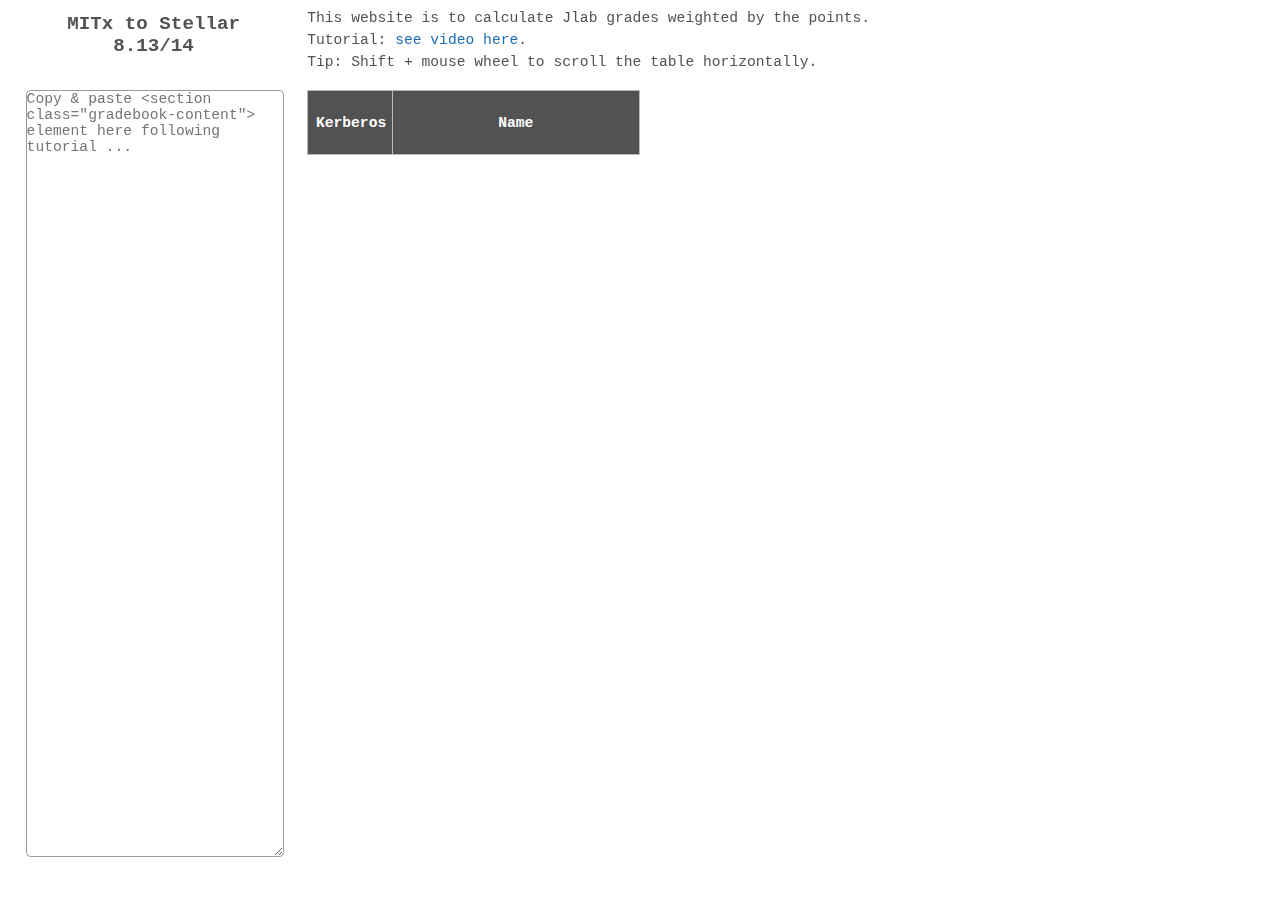
<file: index.html>
<!DOCTYPE html>
<html>

  <head>
    <link rel="stylesheet" href="css/styles.css">
    <script src="js/gradebook.js"></script>
    <script data-main="js/gradebook.js" src="js/namelist.js"></script>
  </head>
  <title>MITx to Stellar</title>

  <body>

    <div id="title-left">
      <h1>MITx to Stellar<br>8.13/14</h1>
    </div>

    <div id="title-right">
      <p style="line-height: 0.5">This website is to calculate Jlab grades weighted by the points.</p>
      <p style="line-height: 0.5">Tutorial: <a href="https://xjjgww.github.io/mitxgradejlab/tutorial/tutorial.mov" target="_blank">see video here</a>.</p>
      <p style="line-height: 0.5">  Tip: Shift + mouse wheel to scroll the table horizontally.</p>
    </div>

    <div id="input-part">
      <form>
        <textarea type="text" id="input-text" onkeyup="transform()" placeholder='Copy & paste <section class="gradebook-content"> element here following tutorial ...'></textarea>
      </form>
    </div>

    <div id="output-part">
      <table id="name-table">
        <thead>
          <tr>
            <th width="23%">&nbsp;<br>Kerberos<br>&nbsp;</th>
            <th width="77%">&nbsp;<br>Name<br>&nbsp;</th>
          </tr>
        </thead>
        <tbody id="name-tbody">
        </tbody>
      </table>
      <div id="grade-region">
        <table id="grade-table">
          <thead>
            <tr id="grade-title">
            </tr>
          </thead>
          <tbody id="grade-tbody">
          </tbody>
        </table>
      </div>
    </div>

  </body>
</html>
</file>
<file: css/styles.css>
html{
    font-size: 11pt;
    overflow-y: scroll;
    height: 100%;
    width: 100%;
}

:root {
    --color-default: #525252;
    --size-font-default: 1.0rem;
    --height-body: 85vh;
    --height-top: 10vh;
    --width-left: 20vw;
    --margin-left: 2vw;
    --width-right: 78vw;
    --width-namecol: 26vw;
    --position-left-name: 2vw;
    --width-grade: 50vw; /* = --width-right - --width-namecol - --position-left-name*/
    --position-left-grade: 28vw; /* = --width-namecol + --position-left-name*/
}

body {
    height: 100%;
    width: 100%;
    font-family: courier,Osaka;
    font-size: var(--size-font-default);
    background-color: white;
    color: var(--color-default);
    text-align: center;
    border: none;
    margin: 0;
    padding: 0;
}

table {
    border-collapse: collapse;    
}
table, th, td {
    border: 0.12vw solid #bbbbbb;
}
th {
    color: white;
    background-color: var(--color-default);
}
th, td {
    padding: 0.6vw;
}

h1 {
    font-size: 1.5vw;
}
a {
    color: #206EB6;
    text-decoration: none;
}
a:hover {
    color: red;
}

#title-left {
    height: var(--height-top);
    width: var(--width-left);
    position: fixed;
    top: 0;
    left: var(--margin-left);
}

#title-right {
    height: var(--height-top);
    width: var(--width-right);
    position: fixed;
    top: 0;
    left: 24vw;
    text-align: left;
    line-height: 0.7;
}

#input-part {
    height: var(--height-body);
    width: var(--width-left);
    position: fixed;
    top: var(--height-top);
    left: var(--margin-left);
    padding: 0;
}

#output-part {
    height: var(--height-body);
    width: var(--width-right);
    position: fixed;
    top: var(--height-top);
    right: 0;
    padding: 0;
    overflow-y: auto;
}

#input-text {
    outline: none;
    font-family: courier;
    height: var(--height-body);
    width: var(--width-left);
    color: #999999;
    opacity: 1.0;
    border: 0.1vw solid #999999;
    border-radius: 0.3rem;
    font-size: var(--size-font-default);
    padding: 0;
    /* padding-left: 0.6rem; */
    /* padding-top: 0.7vh; */
    /* padding-bottom: 0.4vh; */
    position: absolute;
    left: 0;
    top: 0;
}

#name-table {
    height: var(--height-body);
    width: var(--width-namecol);
    position: absolute;
    left: var(--position-left-name);
    top: 0;
    overflow-y: auto;
    white-space: nowrap;
    table-layout:fixed;
}

#grade-region {
    height: var(--height-body);
    width: var(--width-grade);
    position: absolute;
    left: var(--position-left-grade);
    top: 0;
    overflow-x: auto;
    overflow-y: hidden;
    display: block;
}

#grade-table {
    width: var(--width-grade);
    height: var(--height-body);
    position: absolute;
    top: 0;
    left: 0;
}
</file>
